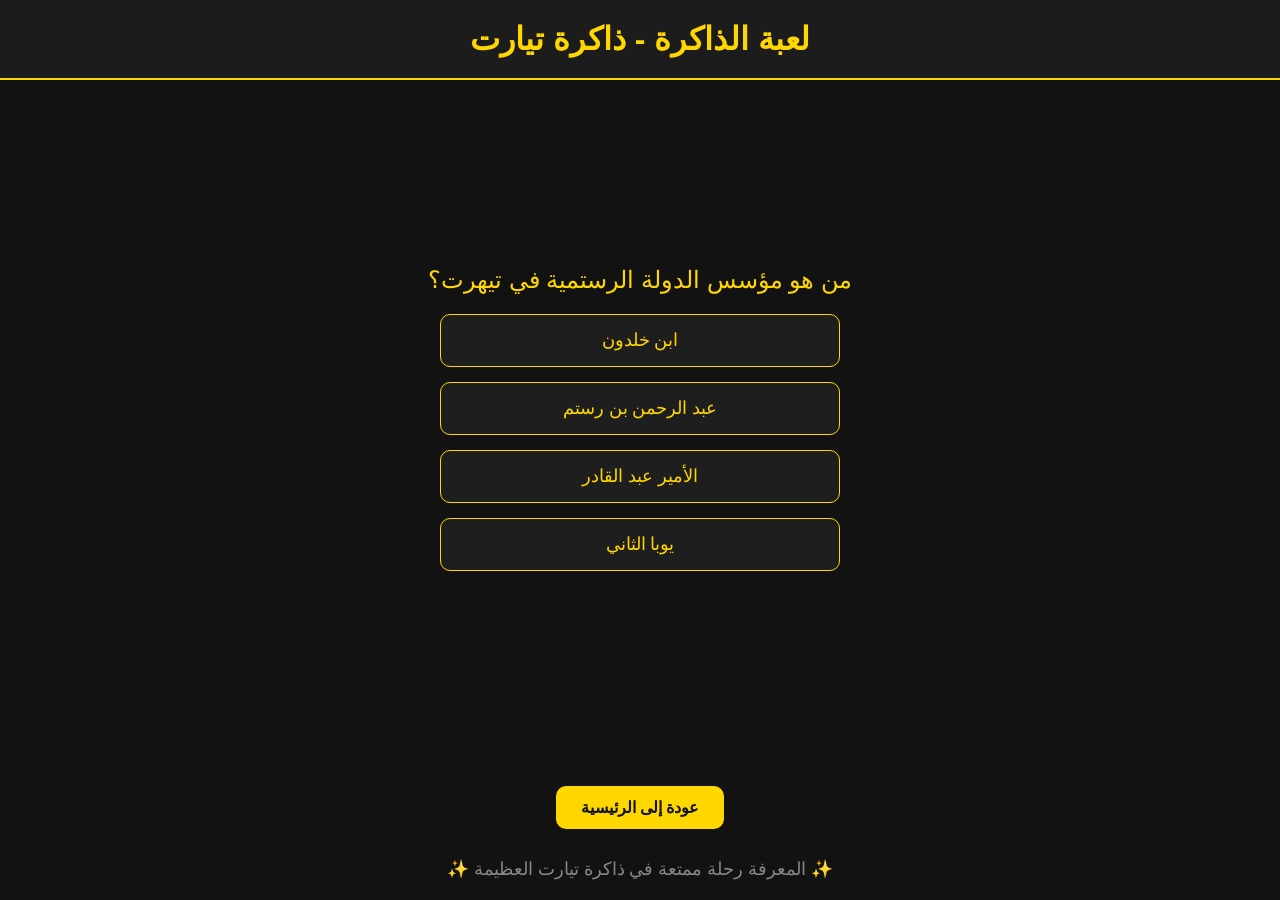
<file: game.html>
<!DOCTYPE html>
<html lang="ar">
<head>
  <meta charset="UTF-8">
  <meta name="viewport" content="width=device-width, initial-scale=1.0">
  <title>لعبة الذاكرة - ذاكرة تيارت</title>
  <style>
    body {
      margin: 0;
      padding: 0;
      background-color: #121212;
      color: #ffd700;
      font-family: 'Cairo', sans-serif;
      display: flex;
      flex-direction: column;
      min-height: 100vh;
    }
    header {
      background-color: #1c1c1c;
      padding: 20px;
      text-align: center;
      font-size: 2rem;
      font-weight: bold;
      border-bottom: 2px solid #ffd700;
    }
    .game {
      flex: 1;
      display: flex;
      flex-direction: column;
      align-items: center;
      justify-content: center;
      padding: 20px;
      text-align: center;
    }
    .question {
      font-size: 1.5rem;
      margin-bottom: 20px;
    }
    .options {
      display: grid;
      grid-template-columns: 1fr;
      gap: 15px;
      width: 100%;
      max-width: 400px;
    }
    .option {
      background-color: #1e1e1e;
      border: 1px solid #ffd700;
      border-radius: 10px;
      padding: 15px;
      font-size: 1.1rem;
      cursor: pointer;
      transition: background-color 0.3s, transform 0.2s;
    }
    .option:hover {
      background-color: #ffd700;
      color: #121212;
      transform: scale(1.05);
    }
    .back-btn {
      margin: 30px auto 10px;
      display: block;
      background-color: #ffd700;
      color: #121212;
      padding: 12px 25px;
      border: none;
      border-radius: 10px;
      font-weight: bold;
      font-size: 1rem;
      text-decoration: none;
      transition: background-color 0.3s ease;
    }
    .back-btn:hover {
      background-color: #e6c200;
    }
    footer {
      text-align: center;
      padding: 20px;
      font-size: 1.1rem;
      color: #888;
    }
  </style>
</head>
<body>

<header>
  لعبة الذاكرة - ذاكرة تيارت
</header>

<div class="game">
  <div class="question" id="question">تحميل السؤال...</div>
  <div class="options" id="options"></div>
</div>

<a href="index.html" class="back-btn">عودة إلى الرئيسية</a>

<footer>
  ✨ المعرفة رحلة ممتعة في ذاكرة تيارت العظيمة ✨
</footer>

<script>
const questions = [
  {
    question: "من هو مؤسس الدولة الرستمية في تيهرت؟",
    options: ["ابن خلدون", "عبد الرحمن بن رستم", "الأمير عبد القادر", "يوبا الثاني"],
    answer: "عبد الرحمن بن رستم"
  },
  {
    question: "في أي سنة تأسست الدولة الرستمية؟",
    options: ["761م", "800م", "950م", "1230م"],
    answer: "761م"
  },
  {
    question: "من قاد مقاومة الاستعمار الفرنسي في القرن التاسع عشر؟",
    options: ["يوبا الأول", "الأمير عبد القادر", "ابن خلدون", "ديهيا"],
    answer: "الأمير عبد القادر"
  },
  {
    question: "من هو العالم الشهير بكتاب المقدمة؟",
    options: ["عبد الرحمن بن رستم", "الأمير عبد القادر", "ابن خلدون", "يوبا الثاني"],
    answer: "ابن خلدون"
  },
  {
    question: "أين يقع مقام الشيخ سيدي الحاج عيسى المعروف؟",
    options: ["تيارت", "قسنطينة", "وهران", "بجاية"],
    answer: "تيارت"
  },
  {
    question: "ماذا كانت عاصمة الدولة الرستمية؟",
    options: ["الجزائر العاصمة", "تيهرت", "تلمسان", "عنابة"],
    answer: "تيهرت"
  },
  {
    question: "من هي المرأة التي قادت الأمازيغ ضد الرومان؟",
    options: ["ديهيا", "الكاهنة", "كلتاهما صحيح"],
    answer: "كلتاهما صحيح"
  }
];

let currentQuestion = 0;

function showQuestion() {
  const q = questions[currentQuestion];
  document.getElementById('question').textContent = q.question;
  const optionsDiv = document.getElementById('options');
  optionsDiv.innerHTML = '';
  q.options.forEach(option => {
    const btn = document.createElement('div');
    btn.className = 'option';
    btn.textContent = option;
    btn.onclick = () => checkAnswer(option);
    optionsDiv.appendChild(btn);
  });
}

function checkAnswer(selected) {
  const q = questions[currentQuestion];
  if (selected === q.answer) {
    alert('إجابة صحيحة! 🎉');
  } else {
    alert('إجابة خاطئة! ❌');
  }
  currentQuestion++;
  if (currentQuestion < questions.length) {
    showQuestion();
  } else {
    alert('انتهت اللعبة! شكراً لمشاركتك.');
    currentQuestion = 0;
    showQuestion();
  }
}

showQuestion();
</script>

</body>
</html>
</file>
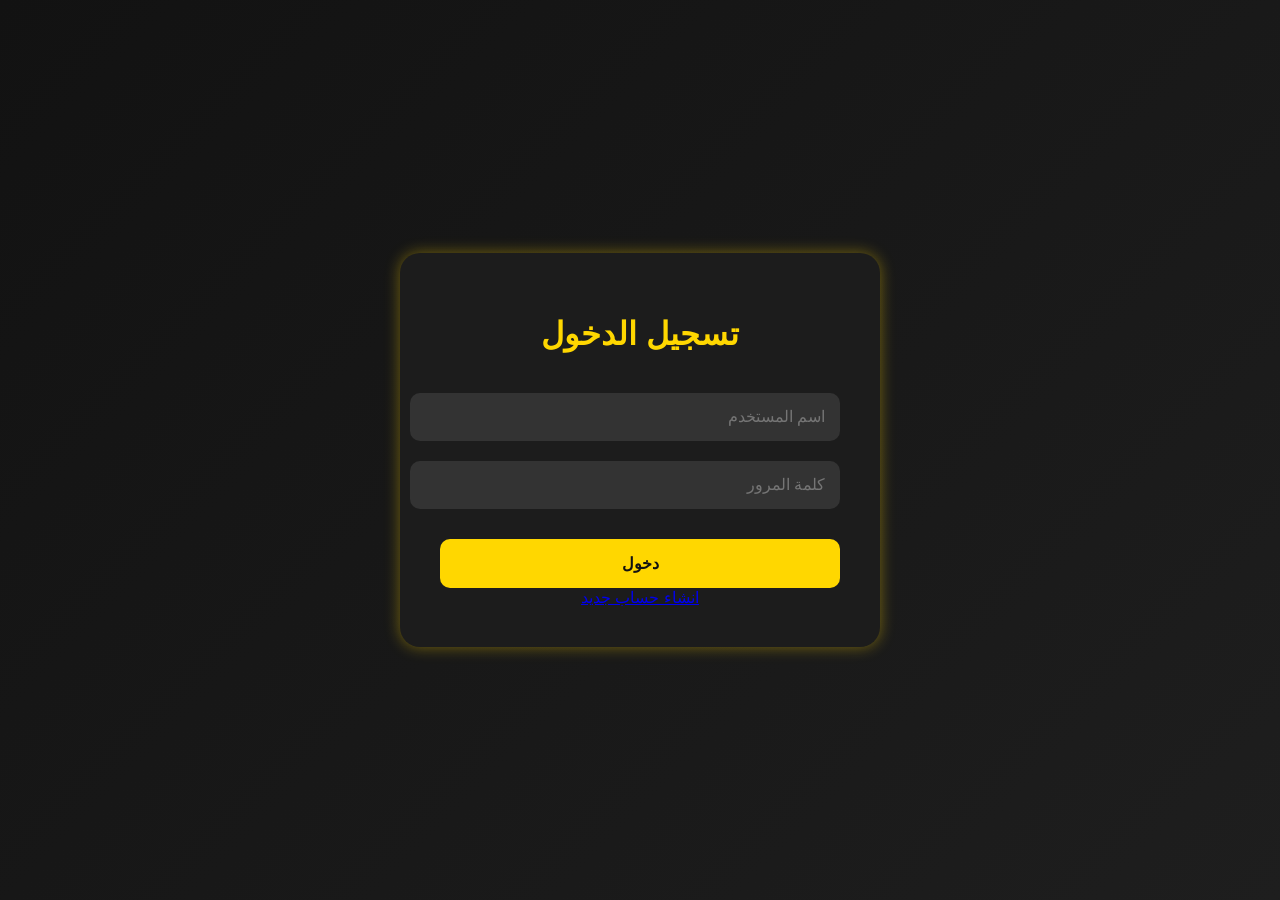
<file: login.html>
<!DOCTYPE html>
<html lang="ar" dir="rtl">
<head>
  <meta charset="UTF-8">
  <meta name="viewport" content="width=device-width, initial-scale=1.0">
  <title>تسجيل الدخول - ذاكرة تيارت</title>
  <style>
    body {
      margin: 0;
      padding: 0;
      height: 100vh;
      display: flex;
      align-items: center;
      justify-content: center;
      background: linear-gradient(135deg, #121212, #1e1e1e);
      font-family: 'Cairo', sans-serif;
    }
    .login-container {
      background: #1c1c1c;
      padding: 40px;
      border-radius: 20px;
      box-shadow: 0 0 15px rgba(255, 215, 0, 0.4);
      text-align: center;
      width: 90%;
      max-width: 400px;
      color: #ffd700;
    }
    .login-container h1 {
      margin-bottom: 30px;
      font-size: 2rem;
    }
    .login-container input {
      width: 100%;
      padding: 15px;
      margin: 10px 0;
      border: none;
      border-radius: 10px;
      background: #333;
      color: #ffd700;
      font-size: 1rem;
    }
    .login-container button {
      width: 100%;
      padding: 15px;
      background: #ffd700;
      color: #121212;
      border: none;
      border-radius: 10px;
      font-weight: bold;
      font-size: 1rem;
      margin-top: 20px;
      cursor: pointer;
      transition: background-color 0.3s ease;
    }
    .login-container button:hover {
      background: #e6c200;
    }
    .login-container .link {
      display: block;
      margin-top: 15px;
      font-size: 0.9rem;
      color: #bbb;
      text-decoration: none;
    }
    .error-message {
      color: red;
      margin-top: 10px;
      font-size: 0.9rem;
      display: none;
    }
  </style>
</head>
<body>

<div class="login-container">
  <h1>تسجيل الدخول</h1>
  <input type="text" id="username" placeholder="اسم المستخدم">
  <input type="password" id="password" placeholder="كلمة المرور">
  <div id="error" class="error-message">يرجى ملء جميع الحقول بشكل صحيح</div>
  <button onclick="login()">دخول</button>
  <a class="back" href="login1.html">انشاء حساب جديد</a>
</div>

<script>
function login() {
  const username = document.getElementById('username').value.trim();
  const password = document.getElementById('password').value.trim();
  const error = document.getElementById('error');

  if (username === '' || password === '') {
    error.style.display = 'block';
  } else {
    error.style.display = 'none';
    // هنا يمكن توجيه المستخدم إلى الصفحة الرئيسية أو التحقق من البيانات
    alert('تم تسجيل الدخول بنجاح!');
  }
}
</script>

</body>
</html>
</file>
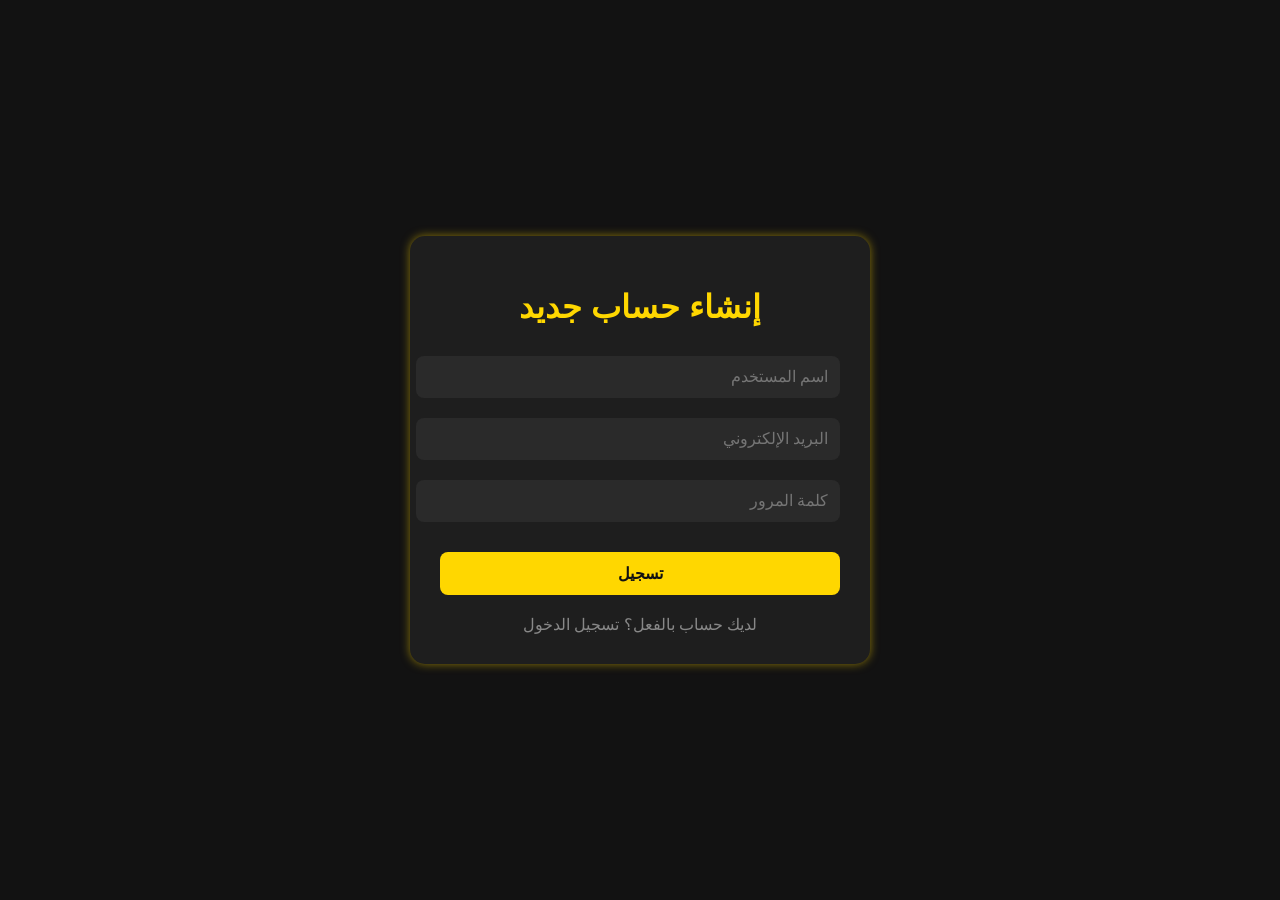
<file: login1.html>
<!DOCTYPE html>
<html lang="ar" dir="rtl">
<head>
  <meta charset="UTF-8">
  <meta name="viewport" content="width=device-width, initial-scale=1.0">
  <title>إنشاء حساب - ذاكرة تيارت</title>
  <style>
    body {
      margin: 0;
      padding: 0;
      background-color: #121212;
      color: #ffd700;
      font-family: 'Cairo', sans-serif;
      display: flex;
      flex-direction: column;
      min-height: 100vh;
      align-items: center;
      justify-content: center;
    }
    .container {
      background-color: #1e1e1e;
      padding: 30px;
      border-radius: 15px;
      box-shadow: 0 0 10px rgba(255, 215, 0, 0.5);
      width: 90%;
      max-width: 400px;
      text-align: center;
    }
    h1 {
      margin-bottom: 20px;
      font-size: 2rem;
    }
    input {
      width: 100%;
      padding: 12px;
      margin: 10px 0;
      border: none;
      border-radius: 8px;
      background-color: #2a2a2a;
      color: #ffd700;
      font-size: 1rem;
    }
    button {
      width: 100%;
      padding: 12px;
      margin-top: 20px;
      background-color: #ffd700;
      color: #121212;
      border: none;
      border-radius: 8px;
      font-weight: bold;
      font-size: 1rem;
      cursor: pointer;
      transition: background-color 0.3s;
    }
    button:hover {
      background-color: #e6c200;
    }
    .back {
      margin-top: 20px;
      display: inline-block;
      color: #888;
      font-size: 1rem;
      text-decoration: none;
    }
    .back:hover {
      color: #ffd700;
    }
  </style>
</head>
<body>

<div class="container">
  <h1>إنشاء حساب جديد</h1>
  <input type="text" id="username" placeholder="اسم المستخدم">
  <input type="email" id="email" placeholder="البريد الإلكتروني">
  <input type="password" id="password" placeholder="كلمة المرور">
  <button onclick="register()">تسجيل</button>
  <a class="back" href="login.html">لديك حساب بالفعل؟ تسجيل الدخول</a>
</div>

<script>
function register() {
  const username = document.getElementById('username').value.trim();
  const email = document.getElementById('email').value.trim();
  const password = document.getElementById('password').value.trim();

  if (!username || !email || !password) {
    alert('يرجى ملء جميع الحقول!');
    return;
  }

  alert('تم إنشاء الحساب بنجاح! ✅');
  // يمكنك هنا ربط الكود مع السيرفر أو Firebase لاحقًا
}
</script>

</body>
</html>
</file>
